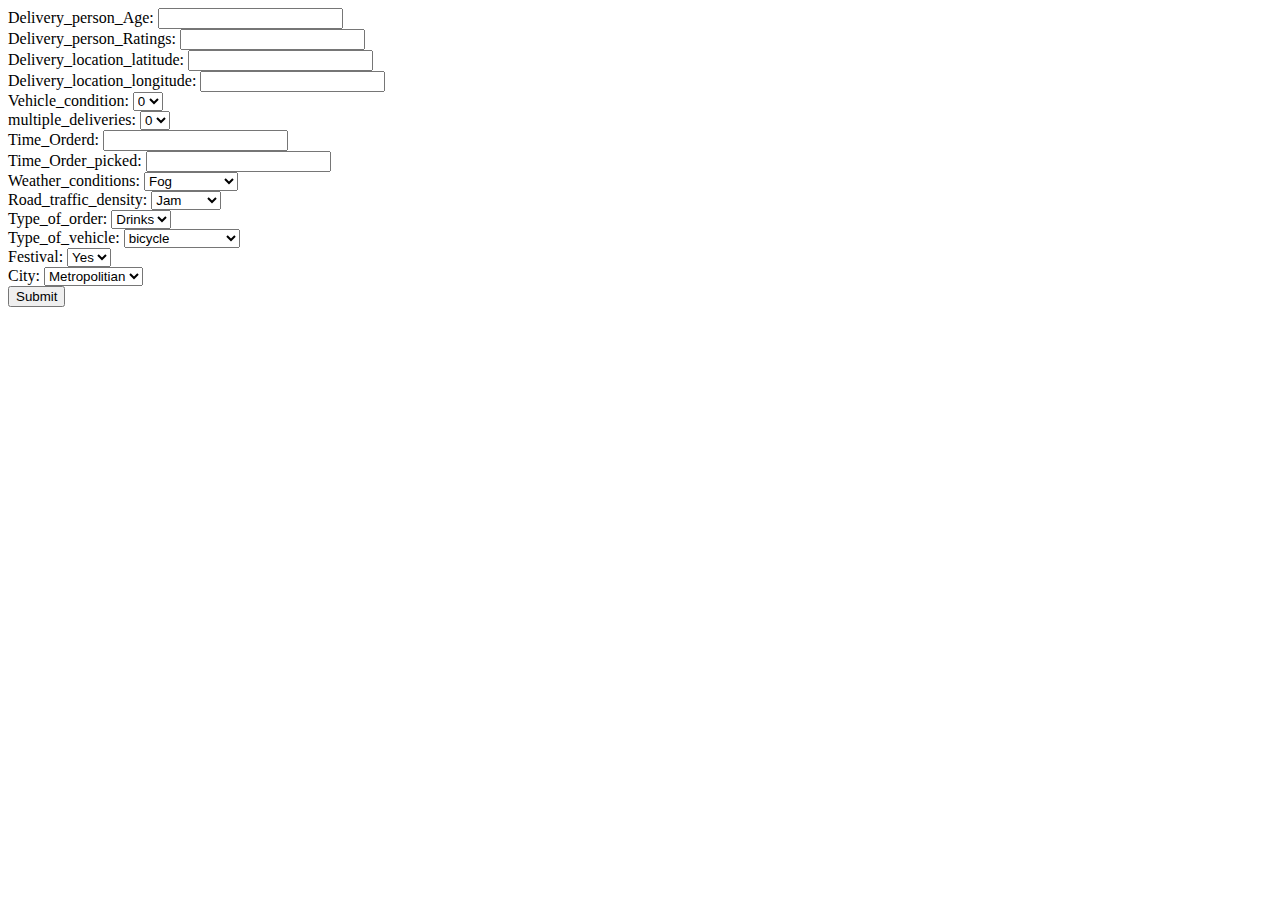
<file: templates/form.html>
<html>
    <body>
        <form action="/predict" method="POST">
            <div class="form-group">
                <label for="Delivery_person_Age">Delivery_person_Age:</label>
                <input type="text" id='Delivery_person_Age' name='Delivery_person_Age'>
            </div>
            <div class="form-group">
                <label for="Delivery_person_Ratings">Delivery_person_Ratings:</label>
                <input type="text" id='Delivery_person_Ratings' name='Delivery_person_Ratings'>
            </div>
            <div class="form-group">
                <label for="Delivery_location_latitude">Delivery_location_latitude:</label>
                <input type="text" id='Delivery_location_latitude' name='Delivery_location_latitude'>
            </div>
            <div class="form-group">
                <label for="Delivery_location_longitude">Delivery_location_longitude:</label>
                <input type="text" id='Delivery_location_longitude' name='Delivery_location_longitude'>
            </div>
            <div class="form-group">
                <label for="Vehicle_condition">Vehicle_condition:</label>
                <select name="Vehicle_condition" id="Vehicle_condition">
                    <option value="0">0</option>
                    <option value="1">1</option>
                    <option value="2">2</option>
                    <option value="3">3</option>
                </select>
            </div>
            <div class="form-group">
                <label for="multiple_deliveries">multiple_deliveries:</label>
                <select name="multiple_deliveries" id="multiple_deliveries">
                    <option value="0">0</option>
                    <option value="1">1</option>
                    <option value="2">2</option>
                    <option value="3">3</option>
                </select>
            </div>
            <div class="form-group">
                <label for="Time_Orderd">Time_Orderd:</label>
                <input type="text" id='Time_Orderd' name='Time_Orderd'>
            </div>
            <div class="form-group">
                <label for="Time_Order_picked">Time_Order_picked:</label>
                <input type="text" id='Time_Order_picked' name='Time_Order_picked'>
            </div>
            <div class="form-group">
                <label for="Weather_conditions">Weather_conditions:</label>
                <select name="Weather_conditions" id="Weather_conditions">
                    <option value="Fog">Fog</option>
                    <option value="Stormy">Stormy</option>
                    <option value="Sandstorms">Sandstorms</option>
                    <option value="Windy">Windy</option>
                    <option value="Cloudy">Cloudy</option>
                    <option value="Sunny">Sunny</option>
                </select>
            </div>
            <div class="form-group">
                <label for="Road_traffic_density">Road_traffic_density:</label>
                <select name="Road_traffic_density" id="Road_traffic_density">
                    <option value="Jam">Jam</option>
                    <option value="High">High</option>
                    <option value="Medium">Medium</option>
                    <option value="Low">Low</option>
                </select>
            </div>
            <div class="form-group">
                <label for="Type_of_order">Type_of_order:</label>
                <select name="Type_of_order" id="Type_of_order">
                    <option value="Drinks">Drinks</option>
                    <option value="Snack">Snack</option>
                    <option value="Meal">Meal</option>
                    <option value="Buffet">Buffet</option>
                </select>
            </div>
            <div class="form-group">
                <label for="Type_of_vehicle">Type_of_vehicle:</label>
                <select name="Type_of_vehicle" id="Type_of_vehicle">
                    <option value="bicycle">bicycle</option>
                    <option value="electric_scooter">electric_scooter</option>
                    <option value="scooter">scooter</option>
                    <option value="motorcycle">motorcycle</option>
                </select>
            </div>
            <div class="form-group">
                <label for="Festival">Festival:</label>
                <select name="Festival" id="Festival">
                    <option value="Yes">Yes</option>
                    <option value="No">No</option>
                </select>
            </div>
            <div class="form-group">
                <label for="City">City:</label>
                <select name="City" id="City">
                    <option value="Metropolitian">Metropolitian</option>
                    <option value="Urban">Urban</option>
                    <option value="Semi-Urban">Semi-Urban</option>
                </select>
            </div>
            <!-- <div style="clear:both;"></div> -->
            <input type="submit" value="Submit">
            <!-- <button type="button" onclick="predict()">Submit</button> -->
    </form>
    </body>
</html>
</file>
